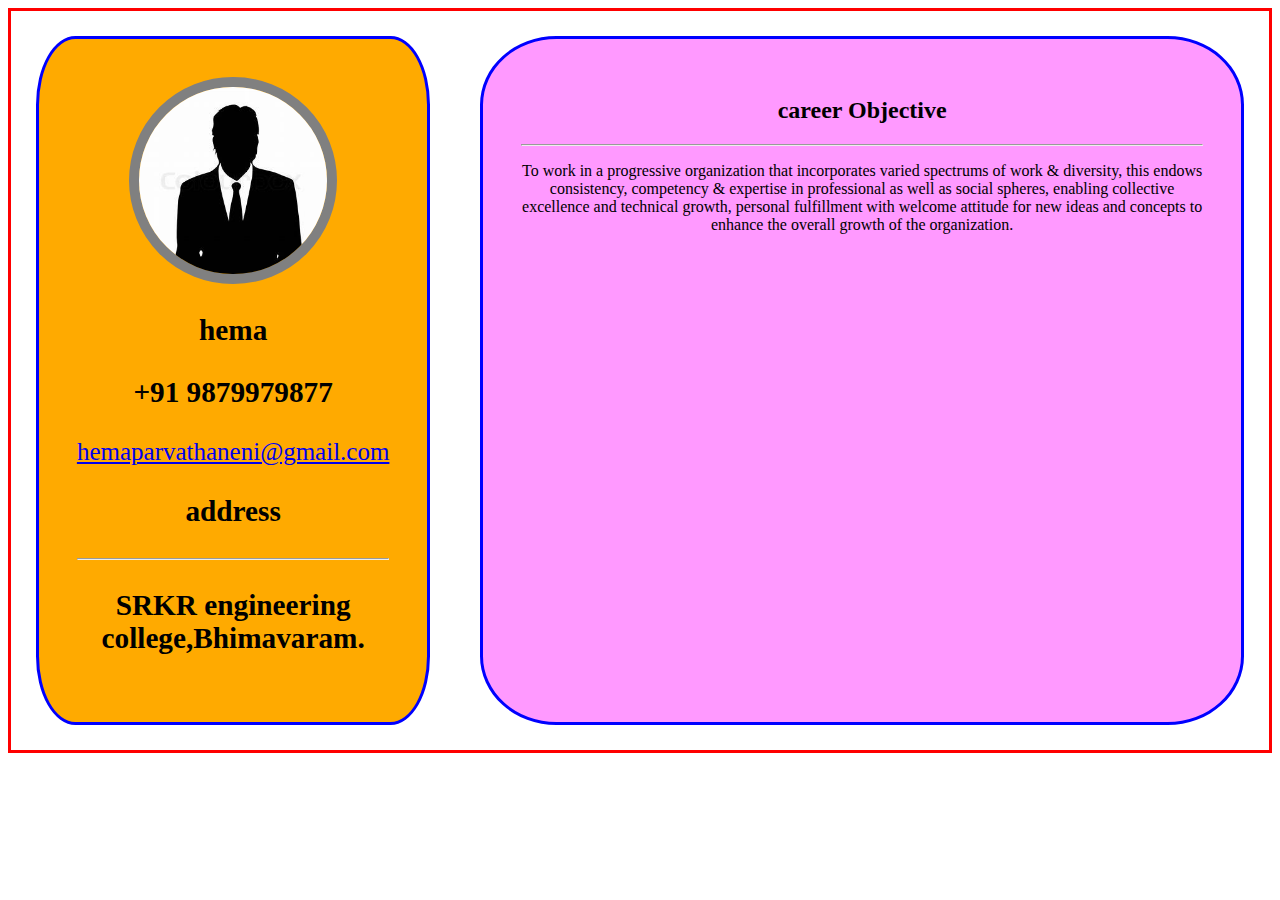
<file: index.html>
<!DOCTYPE html>
<html lang="en" dir="ltr">
  <head>
    <meta charset="utf-8">
    <title>Resume</title>
    <link rel="stylesheet" href="style.css">
    <meta name="viewport" content="width=device-width", initial-scale=1.0>
  </head>

  <body>
    <div class="parent">
      <div class="childone" >
<!--<img src="th.jpg" alt="th.jpg" >
        <h3>Hema</h3>
        <a href="mailto:hemaparvathaneni@gmail.com">hemaparvathaneni@gmail.com</a>
        <h3>+91-9979864531</h3>
        <h3>address</h3>
        <hr>
        <p>SRKR college</p>
        <p>bhimavaram</p> -->
      </div>
      <div class="childtwo">
      <!--  <h3>Career objectives</h3>
        <hr>-->
      </div>
    </div>
    <script type="text/javascript" src="main.js">

    </script>
  </body>
</html>
</file>
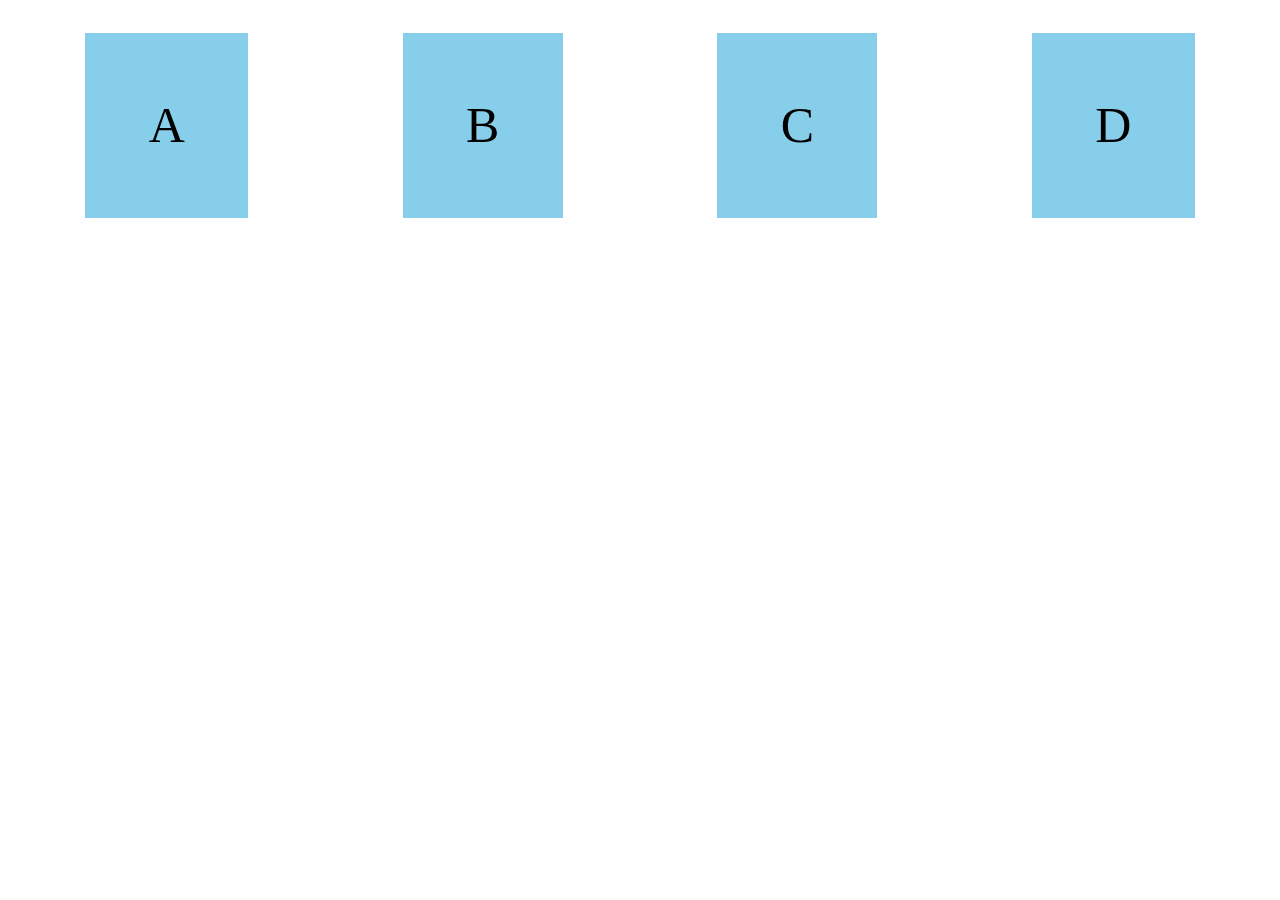
<file: demo.html>
<!DOCTYPE html>
<html lang="en" dir="ltr">
  <head>
    <meta charset="utf-8">
    <meta name="viewport" content="width=device-width",initial-scale=1.0>
    <title> flexbox</title>
    <style>
    .flex{
      display:flex;
      flex-direction: row;
      justify-content: space-around;
      flex-wrap: wrap;
    }
    .flex>div{
background-color:skyblue;
margin:2%;
padding:5%;
font-size: 50px;

    }

    </style>
  </head>
  <body>
    <div class="flex">
       <div>A</div>
      <div>B</div>
      <div>C</div>
      <div>D</div>
</div>
  </body>
</html>
</file>
<file: style.css>
.parent{
  border: 3px solid red;
  display:flex;
  flex-direction: row;
}
.childone{
  border: 3px solid blue;
  padding:3%;
  width:30%;
  margin:2%;
  border-radius: 10%;
  text-align: center;
  font-size: 25px;
  background-color: #ffaa00;
}
img{
  width:60%;
  border:10px solid gray;
  border-radius: 50%;
  display: block;
  margin-right: auto;
  margin-left: auto;


}
.childtwo{
  border: 3px solid blue;
  padding:3%;
  width:70%;
  margin:2%;
  border-radius: 10%;
  text-align: center;
  background-color: #ff99ff;

}

@media only screen  and (max-width:480px){

.parent{
  border: 3px solid red;
  display:flex;
  flex-direction: column;
}
a{
  word-wrap: break-word;
}
.childone{
  border: 3px solid blue;
  padding:3%;
  width:90%;
  margin:2%;
  border-radius: 10%;
  text-align: center;
  font-size: 25px;
  background-color: #cc33ff;
}
img{
  width:60%;
  border:10px solid gray;
  border-radius: 50%;
  display:block;
  margin-left: auto;
  margin-right: auto;

}
.childtwo{
  border: 3px solid blue;
  padding:3%;
  width:90%;
  margin:2%;
  background-color: #0080ff;
  border-radius: 10%;

}
}
@media only screen  and (min-width:481px) and (max-width:768px){

  .parent{
    border: 3px solid red;
    display:flex;
    flex-direction: row;
  }
  a{
    word-wrap: break-word;
  }
  .childone{
    border: 3px solid blue;
    padding:3%;
    width:50%;
    margin:2%;
    border-radius: 10%;
    text-align: left;
    font-size: 20px;
    background-color: #1affa3;
  }
  img{
    width:60%;
    border:10px solid gray;
    border-radius: 50%;
    display:block;
    margin-left: auto;
    margin-right: auto;

  }
  .childtwo{
    border: 3px solid blue;
    padding:3%;
    width:50%;
    margin:2%;
    background-color:  #ff3300;
    border-radius: 10%;

  }
  }

  @media only screen  and (min-width:769px) and (max-width:1024px){

    .parent{
      border: 3px solid red;
      display:flex;
      flex-direction: row;
    }
    a{
      word-wrap: break-word;
    }
    .childone{
      border: 3px solid blue;
      padding:3%;
      width:50%;
      margin:2%;
      border-radius: 10%;
      text-align: center;
      font-size: 25px;
      background-color: #99ff33;
    }
    img{
      width:60%;
      border:10px solid gray;
      border-radius: 50%;
      display:block;
      margin-left: auto;
      margin-right: auto;

    }
    .childtwo{
      border: 3px solid blue;
      padding:3%;
      width:50%;
      margin:2%;
      background-color: #ff3385;
      border-radius: 10%;

    }
    }
</file>
